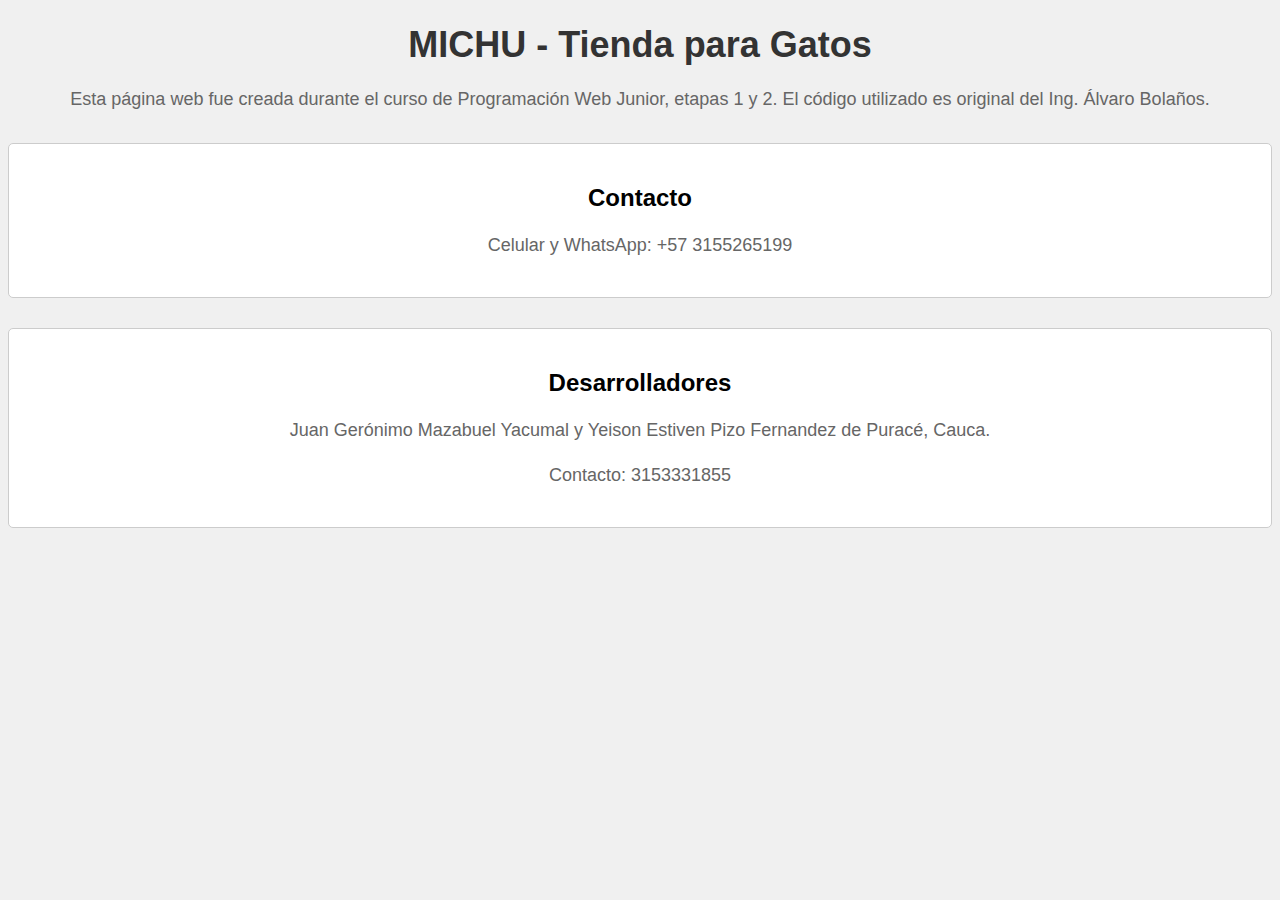
<file: about.html>
<!DOCTYPE html>
<html lang="es">
<head>
    <meta charset="UTF-8">
    <meta name="viewport" content="width=device-width, initial-scale=1.0">
    <title>MICHU 1  - Tienda para Gatos</title>
    <style>
        body {
            font-family: Arial, sans-serif;
            text-align: center;
            background-color: #f0f0f0;
        }

        h1 {
            color: #333;
            font-size: 36px;
            margin-bottom: 20px;
        }

        p {
            color: #666;
            font-size: 18px;
            line-height: 1.5;
        }

        .contact {
            margin-top: 30px;
            border: 1px solid #ccc;
            padding: 20px;
            background-color: #fff;
            border-radius: 5px;
        }

        .developers {
            margin-top: 30px;
            border: 1px solid #ccc;
            padding: 20px;
            background-color: #fff;
            border-radius: 5px;
        }
    </style>
</head>
<body>
    <h1>MICHU - Tienda para Gatos</h1>
    <p>Esta página web fue creada durante el curso de Programación Web Junior, etapas 1 y 2. El código utilizado es original del Ing. Álvaro Bolaños.</p>

    <div class="contact">
        <h2>Contacto</h2>
        <p>Celular y WhatsApp: +57 3155265199</p>
    </div>

    <div class="developers">
        <h2>Desarrolladores</h2>
        <p>Juan Gerónimo Mazabuel Yacumal y Yeison Estiven Pizo Fernandez de Puracé, Cauca.</p>
        <p>Contacto: 3153331855</p>
    </div>
</body>
</html>
</file>
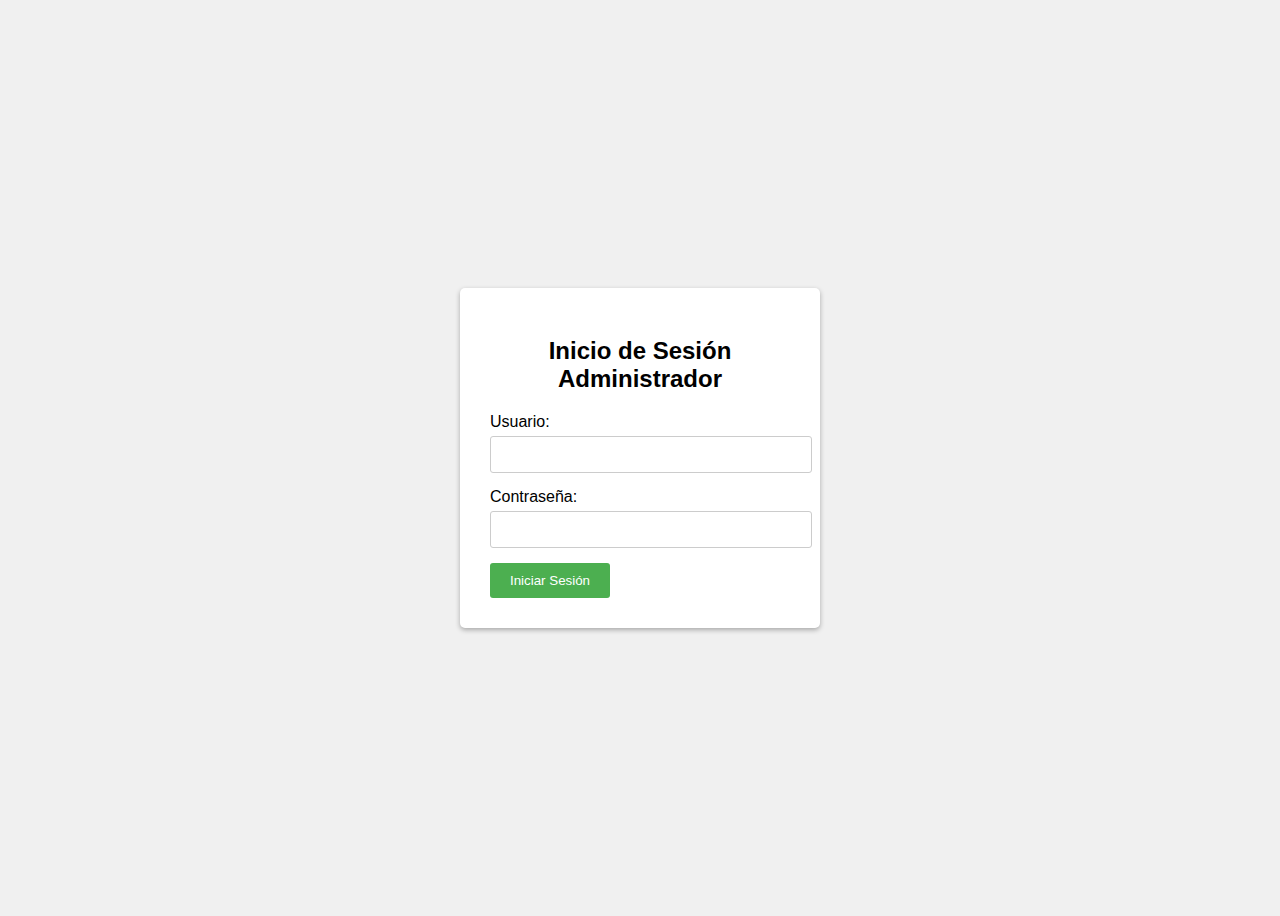
<file: admin.html>
<!DOCTYPE html>
<html lang="es">
<head>
    <meta charset="UTF-8">
    <meta name="viewport" content="width=device-width, initial-scale=1.0">
    <title>Inicio de Sesión Administrador</title>
    <style>
        body {
            font-family: Arial, sans-serif;
            background-color: #f0f0f0;
            display: flex;
            justify-content: center;
            align-items: center;
            min-height: 100vh;
        }

        .login-form {
            background-color: #fff;
            padding: 30px;
            border-radius: 5px;
            box-shadow: 0 2px 5px rgba(0, 0, 0, 0.3);
            width: 300px;
        }

        .login-form h2 {
            text-align: center;
            margin-bottom: 20px;
        }

        .form-group {
            margin-bottom: 15px;
        }

        .form-group label {
            display: block;
            margin-bottom: 5px;
        }

        .form-group input {
            width: 100%;
            padding: 10px;
            border: 1px solid #ccc;
            border-radius: 3px;
        }

        .btn {
            background-color: #4CAF50;
            color: #fff;
            padding: 10px 20px;
            border: none;
            border-radius: 3px;
            cursor: pointer;
        }
    </style>
</head>
<body>
    <div class="login-form">
        <h2>Inicio de Sesión Administrador</h2>
        <form>
            <div class="form-group">
                <label for="username">Usuario:</label>
                <input type="text" id="username" name="username" required>
            </div>
            <div class="form-group">
                <label for="password">Contraseña:</label>
                <input type="password" id="password" name="password" required>
            </div>
            <button type="submit" class="btn">Iniciar Sesión</button>
        </form>
    </div>
</body>
</html>
</file>
